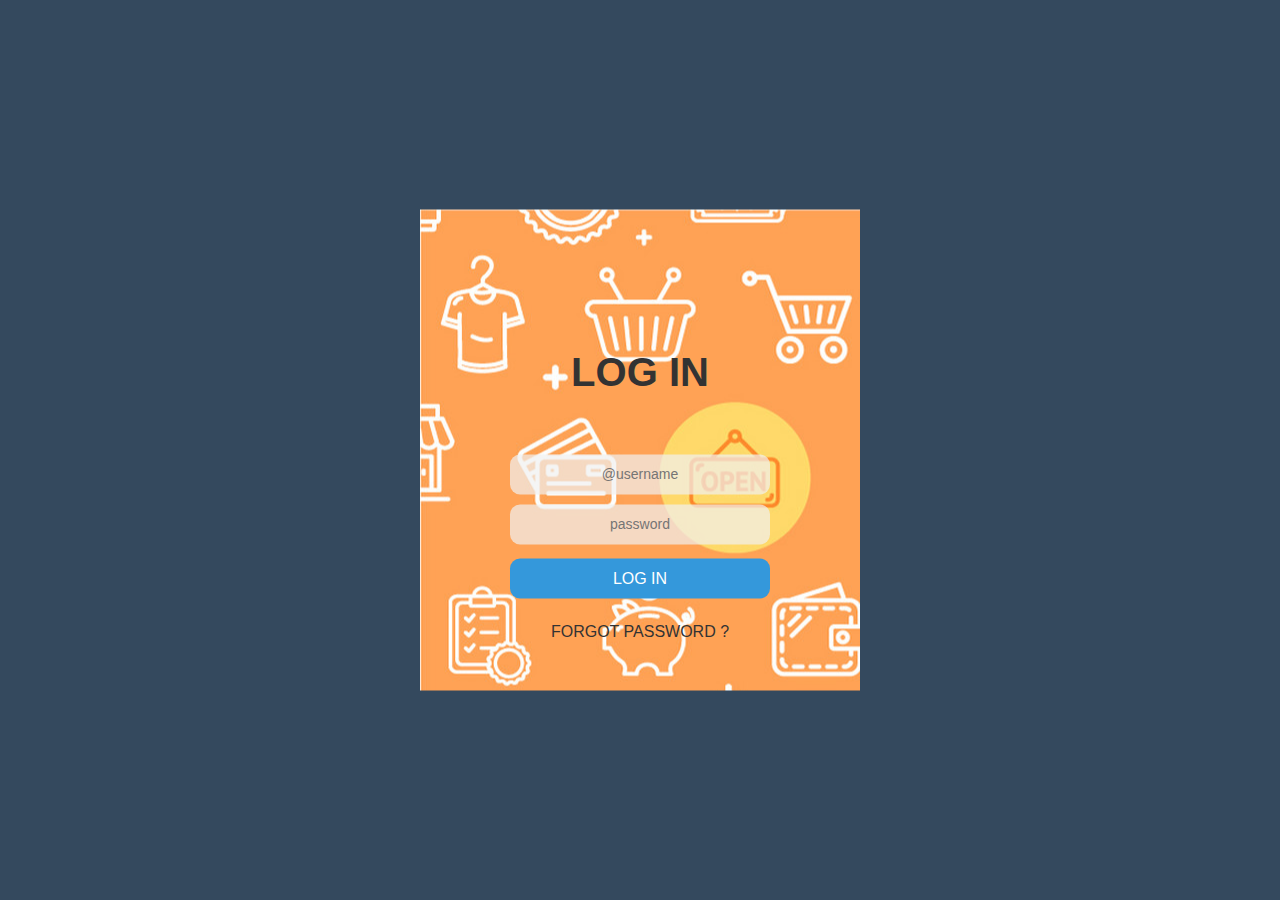
<file: index.html>
<html>
<head>
  <link rel="stylesheet" href="style.css"></link>

  <title>login page here</title>
</head>
<body>
<form class="container"action="process.php" method="post">
<h1> LOG IN </h1>

    <div class="tbox">
      <input type="text" name="username" placeholder="@username">
    </div>
    <div class="tbox">
      <input type="password" name="password" placeholder="password">
    </div>
    <input class="btn" type="submit" name="login" value="LOG IN">


  <a class="b1" href="#">FORGOT PASSWORD ?</a>
  <!--<a class="b2" href="#">CREATE AN ACCOUNT</a>-->
</form>
</body>
</html>
</file>
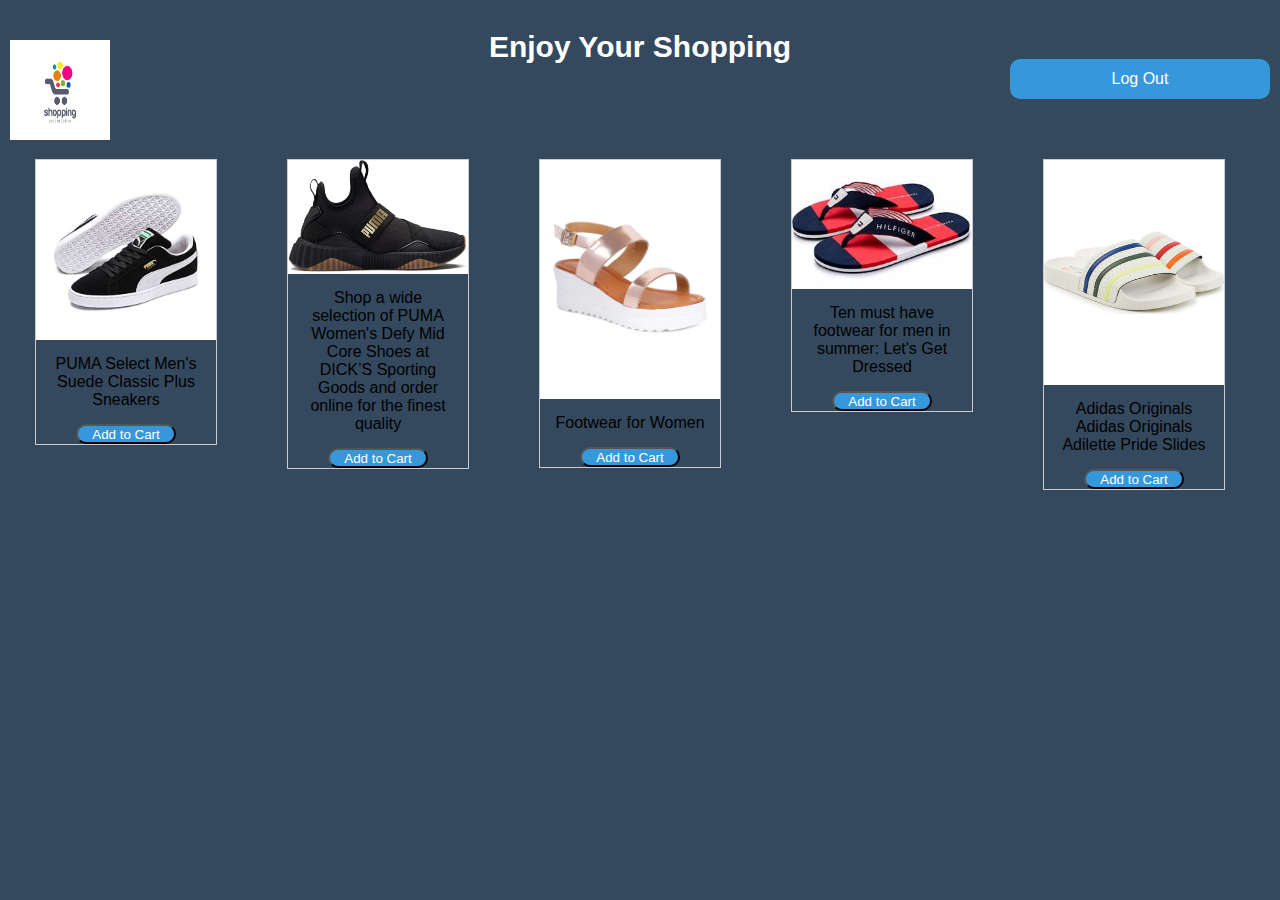
<file: home.html>
<html>
<head>
  <title>Welcome To Home Page</title>
  <link rel="stylesheet" href="home.css"></link>
</head>
<body>
  <div class="logo">
    <img src="logo.jpg" width="100px" height="100px">
  </div>
  <div>
    <h3>Enjoy Your Shopping</h3>
  </div>
  <div>
  
    <input class="btn" type="button" action="logout.php" value="Log Out"/>
  
  </div>
  
  <div class="gallery">
    <a target="_blank" href="puma.jpg">
     <img src="puma.jpg" alt="Cinque Terre" width="600" height="400">
   </a>
    <div class="desc">PUMA Select Men's Suede Classic Plus Sneakers</div>
     <input type="button" value="Add to Cart">
 </div>

 <div class="gallery">
   <a target="_blank" href="puma1.jpg">
     <img src="puma1.jpg" alt="Forest" width="600" height="400">
   </a>
   <div class="desc">Shop a wide selection of PUMA Women's Defy Mid Core Shoes at DICK’S Sporting Goods and order online for the finest quality</div>
   <input type="button" value="Add to Cart">
 </div>

 <div class="gallery">
   <a target="_blank" href="slipper.jpg">
     <img src="slipper.jpg" alt="Northern Lights" width="600" height="400">
   </a>
   <div class="desc">Footwear for Women</div>
    <input type="button" value="Add to Cart">
 </div>

 <div class="gallery">
   <a target="_blank" href="slipper2.jpg">
     <img src="slipper2.jpg" alt="Mountains" width="600" height="400">
   </a>
   <div class="desc">Ten must have footwear for men in summer: Let's Get Dressed</div>
    <input type="button" value="Add to Cart">
 </div>
 <div class="gallery">
   <a target="_blank" href="adidas.jpg">
     <img src="adidas.jpg" alt="Mountains" width="600" height="400">
   </a>
   <div class="desc">Adidas Originals Adidas Originals Adilette Pride Slides</div>
    <input type="button" value="Add to Cart">
 </div>
</body>
</html>
</file>
<file: style.css>
body{
  background: #34495e;
  margin: 0;
  padding: 0;
  font-family: "Montserrat",sans-serif;
}
.container{
  margin: auto;
  width: 360px;
  padding: 40px;
  background: url(bg.jpg);
  position: absolute;
  top: 50%;
  left: 50%;
  transform: translate(-50%,-50%);
  color: white;
  text-align: center;
}
.container h1{
  font-size: 40px;
  margin-top: 100px;
  margin-bottom: 60px;
  color: #333;
}
.tbox{
  width: 260px;
  height: 40px;
  background: #f1f1f1b3;
  border-radius: 10px;
  margin: 10px auto;
}
.tbox input{
  background: none;
  border: none;
  outline: none;
  text-align: center;
  width: 90%;
  line-height: 37px;
  font-family: "Montserrat",sans-serif;
  font-size: 14px;
  color: #333;
}
.btn{
  width: 260px;
  height: 40px;
  background: #3498db;
  border-radius: 10px;
  margin: 14px auto;
  display: block;
  font-family: "Montserrat",sans-serif;
  font-size: 16px;
  border: none;
  color: white;
  cursor: pointer;
}
.b1{
  display: block;
  width: 260px;
  padding: 10px 0;
  text-decoration: none;
  color: #333;
  text-align: center;
  margin: auto;
  transition: 0.4s all;
}
/*.b2{
  position: absolute;
  bottom: 80px;
  left: 50%;
  transform: translateX(-50%);
  width: 260px;
  padding: 10px 0;
  text-decoration: none;
  text-align: center;
  transition: 0.4s all;
  color: #333;
}*/
a:hover{
  background: #00000040;
}
</file>
<file: home.css>
body{
  background: #34495e;
  margin: 0;
  padding: 0;
  font-family: "Montserrat",sans-serif;
}
 h3{
  font-size: 30px;
  margin-top: 30px;
  margin-bottom: 60px;
  color: #FFF;
  text-align: center;
  font-family: "Montserrat",sans-serif;
}
.btn{
  right: 10px;
  top: 45px;
  width: 260px;
  height: 40px;
  background: #3498db;
  border-radius: 10px;
  margin: 14px auto;
  display: block;
  font-family: "Montserrat",sans-serif;
  font-size: 16px;
  border: none;
  color: white;
  cursor: pointer;
  position: fixed;
}
.logo{
  margin-top:10px;
  margin-left: 10px;
  position: fixed;
}
input{
  width: 100px;
  height: 20px;
  margin: auto;
  display: block;
  border-radius: 10px;
  font-family: "Montserrat",sans-serif;
  color: white;
  cursor: pointer;
  background: #3498db;
}
input:hover{
  border: 1px solid #FF00FF;
}
div.gallery {
margin: 35px;
border: 1px solid #ccc;
float: left;
width: 180px;
}

div.gallery:hover {
border: 1px solid #FF00FF;
}

div.gallery img {
width: 100%;
height: auto;
}

div.desc {
padding: 15px;
text-align: center;
}
</file>
